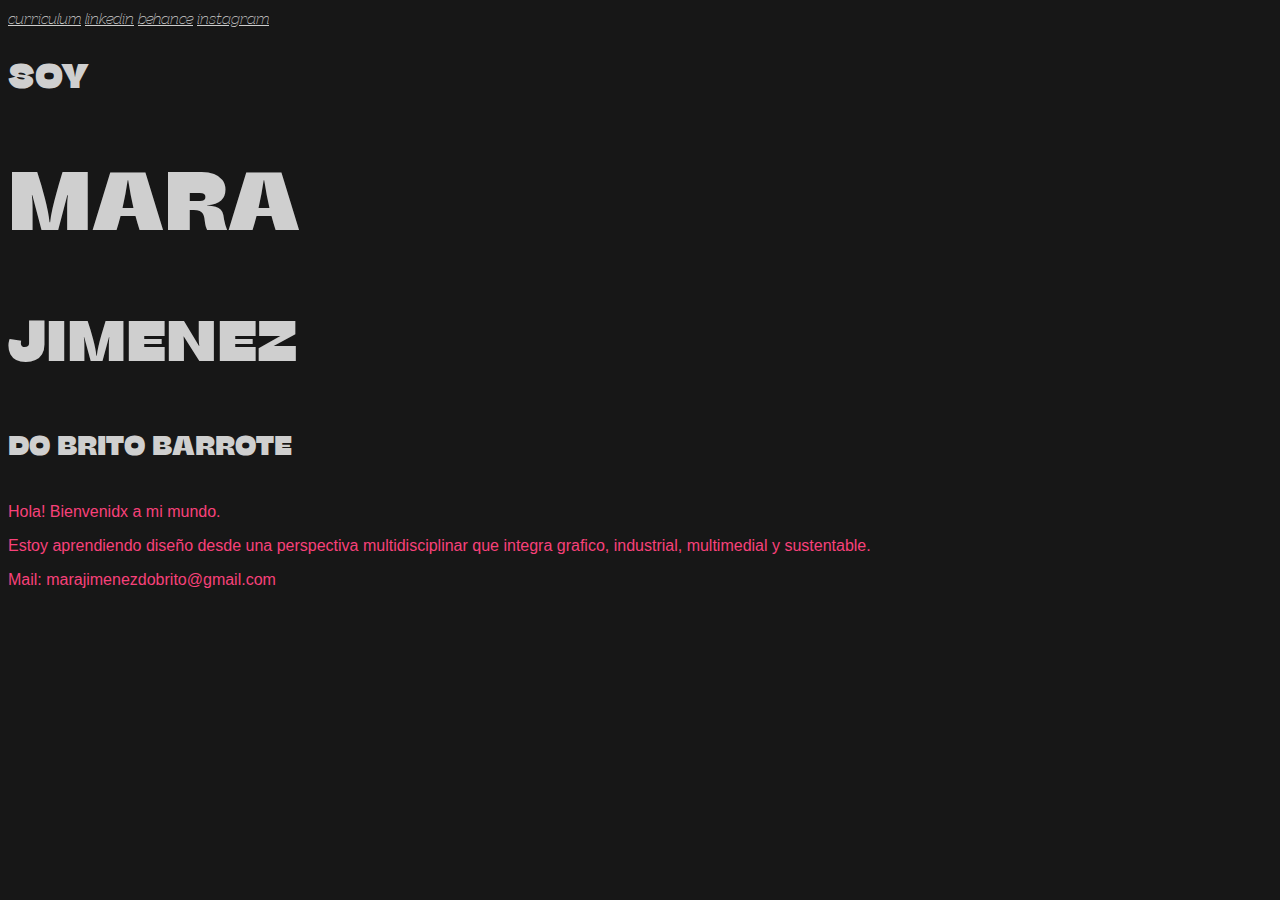
<file: index.html>
<!DOCTYPE html>
<html lang="en">

<head>
    <meta charset="UTF-8">
    <meta http-equiv="X-UA-Compatible" content="IE=edge">
    <meta name="viewport" content="width=device-width, initial-scale=1.0">
    <title>marajimnezdobritobarrote</title>
    <link rel="stylesheet" href="CCS/estilos.css">
</head>
<style>
    a { color:#CFCFCF} /* color del link */
  </style>
<body>
    

    <a id= "CURRICULUM" href=""></a>
    <a target="_blank" title="curricum" href="lol not now" id="vinculo1">curriculum</a>
  
  
    <a id= "LINKEDIN" href=""></a>
    <a target="_blank" title="linkedin" href="https://www.linkedin.com/in/marajimenezdobrito/" id="vinculo2"> linkedin</a>

    <a id= "BEHANCE" href=""></a>
    <a target="_blank" title="Behance" href="https://www.behance.net/marajimenezdobrito" id="vinculo3"> behance</a>
        
    <a id= "INSTAGRAM" href="aa"></a>
    <a target="_blank" title="Instagram" href="https://www.instagram.com/marajimenezdobrito/" id="vinculo4"> instagram</a>

    <h2>SOY</h2>
    <h1>MARA</h1>
    <h3>JIMENEZ</h3>
    <h5>DO BRITO BARROTE</h5>


    <p id="pA"> Hola! Bienvenidx a mi mundo. </p>
    <p id= "pB" > Estoy aprendiendo diseño desde una perspectiva multidisciplinar que integra grafico, industrial, multimedial y sustentable.</p>

  
    <p id="mail"> Mail:
        marajimenezdobrito@gmail.com
    </p>
    
</body>

</html>
</file>
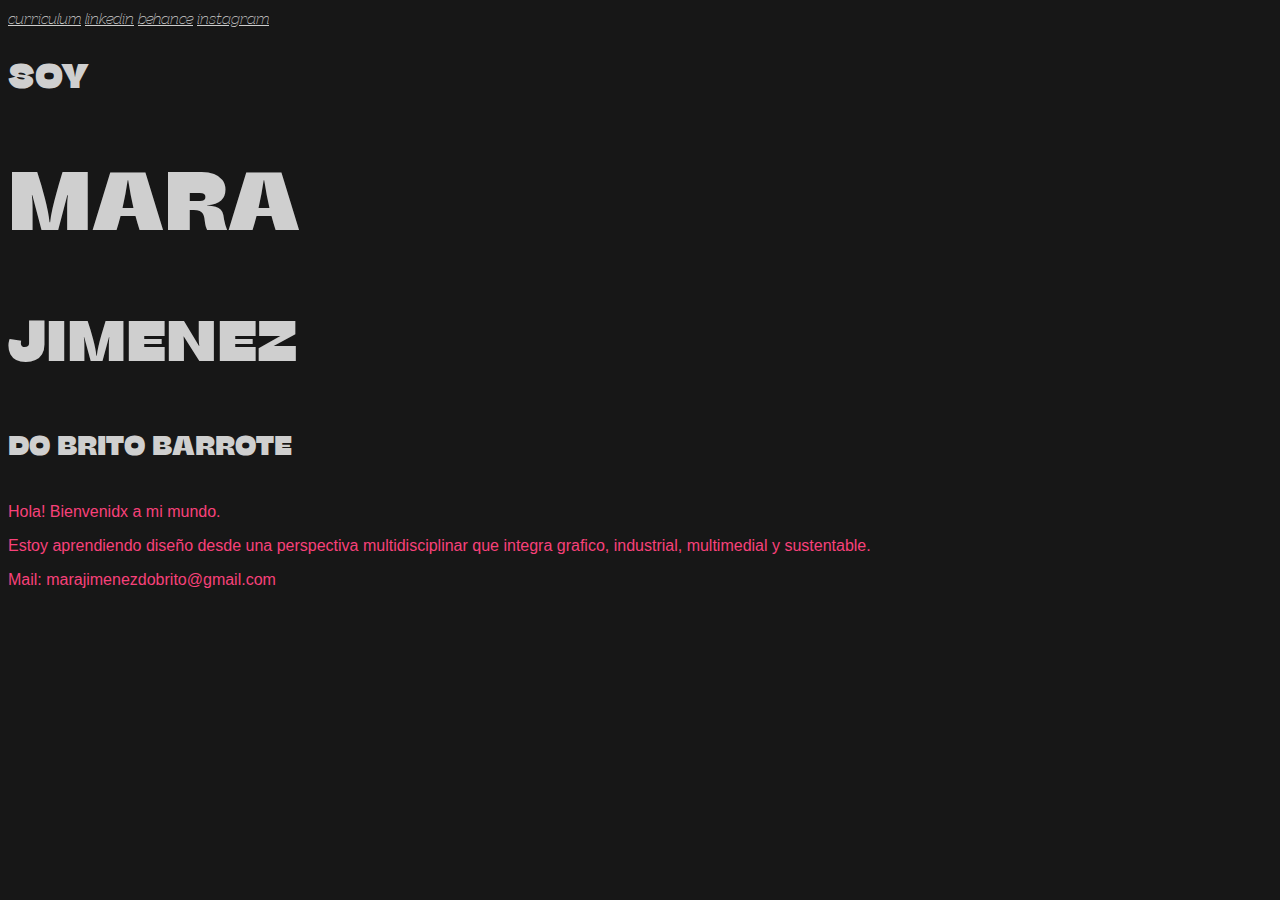
<file: JIMENESDOBRITO_ENTREGA/index.html>
<!DOCTYPE html>
<html lang="en">

<head>
    <meta charset="UTF-8">
    <meta http-equiv="X-UA-Compatible" content="IE=edge">
    <meta name="viewport" content="width=device-width, initial-scale=1.0">
    <title>marajimnezdobritobarrote</title>
    <link rel="stylesheet" href="CCS/estilos.css">
</head>
<style>
    a { color:#CFCFCF} /* color del link */
  </style>
<body>
    

    <a id= "CURRICULUM" href=""></a>
    <a target="_blank" title="curricum" href="lol not now" id="vinculo1">curriculum</a>
  
  
    <a id= "LINKEDIN" href=""></a>
    <a target="_blank" title="linkedin" href="https://www.linkedin.com/in/marajimenezdobrito/" id="vinculo2"> linkedin</a>

    <a id= "BEHANCE" href=""></a>
    <a target="_blank" title="Behance" href="https://www.behance.net/marajimenezdobrito" id="vinculo3"> behance</a>
        
    <a id= "INSTAGRAM" href="aa"></a>
    <a target="_blank" title="Instagram" href="https://www.instagram.com/marajimenezdobrito/" id="vinculo4"> instagram</a>

    <h2>SOY</h2>
    <h1>MARA</h1>
    <h3>JIMENEZ</h3>
    <h5>DO BRITO BARROTE</h5>


    <p id="parrafoA"> Hola! Bienvenidx a mi mundo. </p>
    <p id= "parrafoB" > Estoy aprendiendo diseño desde una perspectiva multidisciplinar que integra grafico, industrial, multimedial y sustentable.</p>

  
    <p id="mail"> Mail:
        marajimenezdobrito@gmail.com
    </p>
    
</body>

</html>
</file>
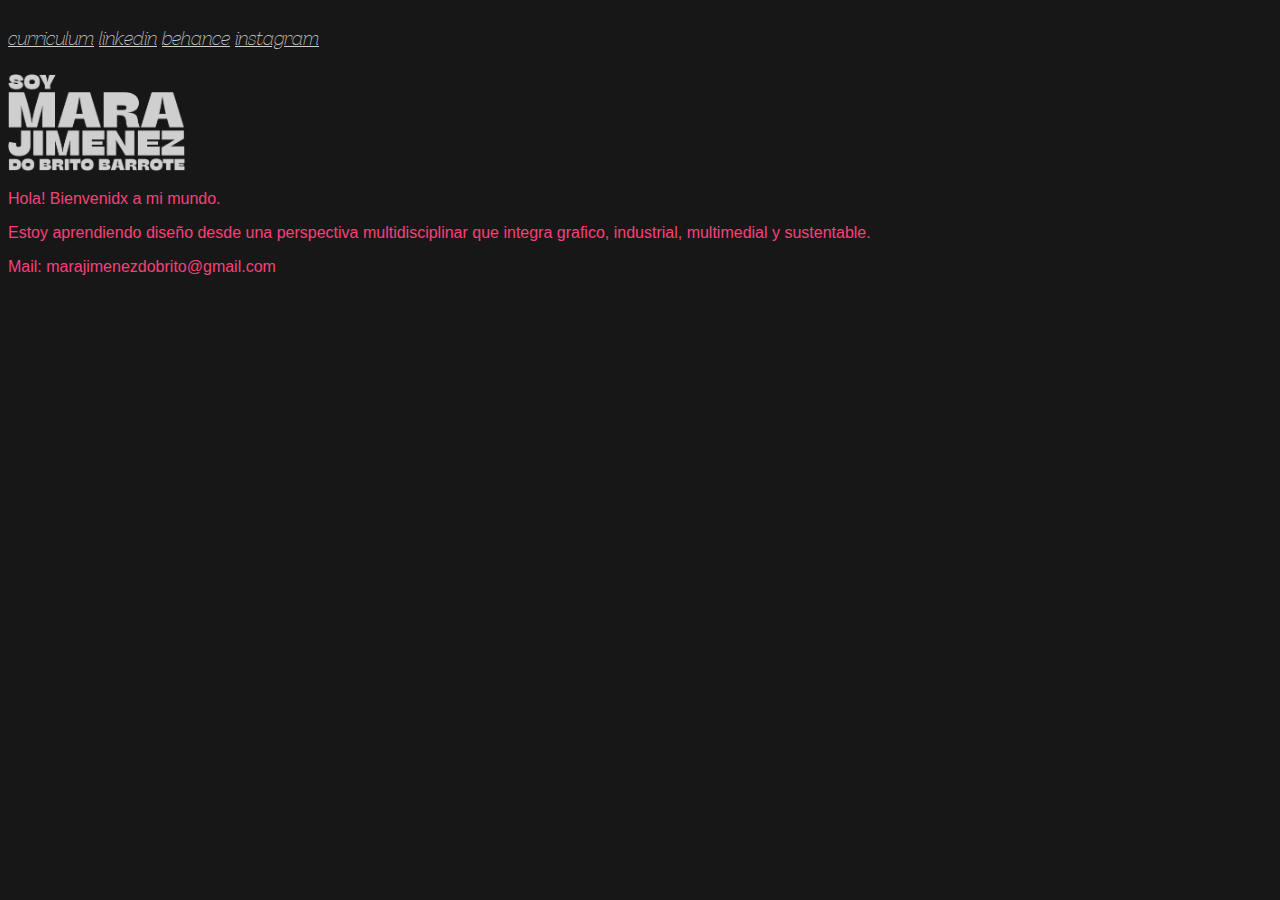
<file: JIMENESDOBRITO_ENTREGA/indexconimagenyestilosconvinculocomoh4.html>
<!DOCTYPE html>
<html lang="en">

<head>
    <meta charset="UTF-8">
    <meta http-equiv="X-UA-Compatible" content="IE=edge">
    <meta name="viewport" content="width=device-width, initial-scale=1.0">
    <title>marajimnezdobritobarrote</title>
    <link rel="stylesheet" href="CCS/estilosvinculos.css">
</head>
<style>
    a { color:#CFCFCF} /* color del link */

    /*SOBRE LA IMAGEN - No lo entendi muy bien, la idea es que el ancho sea igual al de los links como se ve en la referencia del landing*/
  </style>
  
<body>
    <h4> <a id= "CURRICULUM" href=""></a>
        <a target="_blank" title="curricum" href="lol not now" id="vinculo1">curriculum</a>
      
        <a id= "LINKEDIN" href=""></a>
        <a target="_blank" title="linkedin" href="https://www.linkedin.com/in/marajimenezdobrito/" id="vinculo2"> linkedin</a>
    
        <a id= "BEHANCE" href=""></a>
        <a target="_blank" title="Behance" href="https://www.behance.net/marajimenezdobrito" id="vinculo3"> behance</a>
            
        <a id= "INSTAGRAM" href="aa"></a>
        <a target="_blank" title="Instagram" href="https://www.instagram.com/marajimenezdobrito/" id="vinculo4"> instagram</a>
    </h4>
    <img src="landing - datalab.png" style="width: 13.8vw;"> 

    <p id="parrafoA"> Hola! Bienvenidx a mi mundo. </p>
    <p id= "parrafoB" > Estoy aprendiendo diseño desde una perspectiva multidisciplinar que integra grafico, industrial, multimedial y sustentable.</p>

   

    
    <p id="mail"> Mail:
        marajimenezdobrito@gmail.com
    </p>
    
</body>

</html>
</file>
<file: CCS/estilos.css>
@import url('https://fonts.googleapis.com/css2?family=Alata&display=swap');

  /*body va a ser la alata regular 400, o sea, miFuente*/  
  body {
    background-color: #171717;
    font-family: 'StingerFitTrialThinItalic', sans-serif;
    font: weight 400px;
    color: #F8417A;
       
}

#pA {
    font-family: 'miFuente', sans-serif;
    font-size: 1em;
    color:#F8417A
}

#pB {
    font-family: 'miFuente', sans-serif;
    font-size: 1 em;
    color: #F8417A
}


@font-face {
    font-family: StingerFitTrialHeavy ; /*mi idea es trabajar el titulo como imagen y escalarlo. me genera problema q este con tanta separacion, adjunto imagen de como se deberia ver*/
    src: url(../fuentes/StingerFitTrial-Heavy.ttf);
font-weight: 100;
}

@font-face {
    font-family: StingerFitTrialThinItalic ; /*esta tipografia es unicamente para los links*/
    src: url(../fuentes/StingerFitTrial-ThinItalic.ttf);
    font-weight: 100;

}

/* rosa #F8417A */
/* blanco #CFCFCF */
/* negro #171717 */


h2{
    font-family: StingerFitTrialHeavy;
    font-size: 2.125em;
    font-weight: 100;
    color: #CFCFCF;
}
h1{
    font-family: StingerFitTrialHeavy;
    font-size: 5.125em;
    font-weight: 100;
    color: #CFCFCF;
}

h3{
    font-family: StingerFitTrialHeavy;
    font-size: 3.625em;
    font-weight: 100;
    color: #CFCFCF;
}

h5{
    font-family: StingerFitTrialHeavy;
    font-size: 1.620em;
    font-weight: 100;
    color: #CFCFCF;
}



#vinculo1:hover{
    font-family: StingerFitTrialThinItalic;
    font-size: 0 em;
    font-weight: 100;
    color:#F8417A;
    
}

#vinculo2:hover{
    font-family: StingerFitTrialThinItalic;
    font-size: 0 em;
    font-weight: 100;
    color:#F8417A;
   
}

#vinculo3:hover{
    font-family: StingerFitTrialThinItalic;
    font-size: 0 em;
    font-weight: 100;
    color:#F8417A;
}

#vinculo4:hover{
    font-family: StingerFitTrialThinItalic;
    font-size: 0 em;
    font-weight: 100;
    color:#F8417A;
    
   
}


#mail {
    font-family: 'miFuente', sans-serif;
    font-weight: 100;
    font-size: 0 em;
    color: F8417A;
    


}


/*esto permitir que se adapte la tipografía a la pantalla-igual no entendi muy bien como/ s esta bien hecha la escala q yo quiero - tampoco se bien como probarlo en mi celular*/
@media (max-width: 720px) {
    body {
        font-size: 100%;
    }

}
</file>
<file: JIMENESDOBRITO_ENTREGA/CCS/estilos.css>
@import url('https://fonts.googleapis.com/css2?family=Alata&display=swap');

  /*body va a ser la alata regular 400, o sea, miFuente*/  
  body {
    background-color: #171717;
    font-family: 'StingerFitTrialThinItalic', sans-serif;
    font: weight 400px;
    color: #F8417A;
       
}

#parrafoA {
    font-family: 'miFuente', sans-serif;
    font-size: 1em;
    color:#F8417A
}

#parrafoB {
    font-family: 'miFuente', sans-serif;
    font-size: 1 em;
    color: #F8417A
}


@font-face {
    font-family: StingerFitTrialHeavy ; /*mi idea es trabajar el titulo como imagen y escalarlo. me genera problema q este con tanta separacion, adjunto imagen de como se deberia ver*/
    src: url(../fuentes/StingerFitTrial-Heavy.ttf);
font-weight: 100;
}

@font-face {
    font-family: StingerFitTrialThinItalic ; /*esta tipografia es unicamente para los links*/
    src: url(../fuentes/StingerFitTrial-ThinItalic.ttf);
    font-weight: 100;

}

/* rosa #F8417A */
/* blanco #CFCFCF */
/* negro #171717 */


h2{
    font-family: StingerFitTrialHeavy;
    font-size: 2.125em;
    font-weight: 100;
    color: #CFCFCF;
}
h1{
    font-family: StingerFitTrialHeavy;
    font-size: 5.125em;
    font-weight: 100;
    color: #CFCFCF;
}

h3{
    font-family: StingerFitTrialHeavy;
    font-size: 3.625em;
    font-weight: 100;
    color: #CFCFCF;
}

h5{
    font-family: StingerFitTrialHeavy;
    font-size: 1.620em;
    font-weight: 100;
    color: #CFCFCF;
}



#vinculo1:hover{
    font-family: StingerFitTrialThinItalic;
    font-size: 0 em;
    font-weight: 100;
    color:#F8417A;
    
}

#vinculo2:hover{
    font-family: StingerFitTrialThinItalic;
    font-size: 0 em;
    font-weight: 100;
    color:#F8417A;
   
}

#vinculo3:hover{
    font-family: StingerFitTrialThinItalic;
    font-size: 0 em;
    font-weight: 100;
    color:#F8417A;
}

#vinculo4:hover{
    font-family: StingerFitTrialThinItalic;
    font-size: 0 em;
    font-weight: 100;
    color:#F8417A;
    
   
}


#mail {
    font-family: 'miFuente', sans-serif;
    font-weight: 100;
    font-size: 0 em;
    color: F8417A;
    


}


/*esto permitir que se adapte la tipografía a la pantalla-igual no entendi muy bien como/ s esta bien hecha la escala q yo quiero - tampoco se bien como probarlo en mi celular*/
@media (max-width: 720px) {
    body {
        font-size: 100%;
    }

}
</file>
<file: JIMENESDOBRITO_ENTREGA/CCS/estilosvinculos.css>
/*ME DI CUENTA DE UNA POSIBLE CORRECCION, MIS VINCULOS DEBERIAN SER UN TITULO ASÍ NO SE VEN MODIFICADOS POR MI BODY*/



@import url('https://fonts.googleapis.com/css2?family=Alata&display=swap');

  /*body va a ser la alata regular 400, o sea, miFuente*/  
  body {
    background-color: #171717;
    font-family: 'StingerFitTrialThinItalic', sans-serif;
    font: weight 400px;
    color: #F8417A;
       
}

#parrafoA {
    font-family: 'miFuente', sans-serif;
    font-size: 1em;
    color:#F8417A
}

#parrafoB {
    font-family: 'miFuente', sans-serif;
    font-size: 1 em;
    color: #F8417A
}



@font-face {
    font-family: StingerFitTrialThinItalic ; /*esta tipografia es unicamente para los links*/
    src: url(../fuentes/StingerFitTrial-ThinItalic.ttf);
    font-weight: 100;

}


h4{
    font-family: StingerFitTrialThinItalic;
    font-size: 1.2em;
    font-weight: 100;
    color: #CFCFCF;
}

    #vinculo1:hover{
    font-family: StingerFitTrialThinItalic;
    font-size:  2.55 em;
    font-weight: 100;
    color:#F8417A;
    
    }

    #vinculo2:hover{
    font-family: StingerFitTrialThinItalic;
    font-size:  2.55 em;
    font-weight: 100;
    color:#F8417A;
   
    }

    #vinculo3:hover{
    font-family: StingerFitTrialThinItalic;
    font-size:  2.55 em;
    font-weight: 100;
    color:#F8417A;
    }

    #vinculo4:hover{
    font-family: StingerFitTrialThinItalic;
    font-size:  2.55 em;
    font-weight: 100;
    color:#F8417A;
    
   
    }


/*mi idea es trabajar el titulo como imagen y escalarlo. la idea es que se vea como en la pantalla*/

#mail {
    font-family: 'miFuente', sans-serif;
    font-weight: 100;
    font-size: 0 em;
    color: F8417A;
    


}


/*esto permitir que se adapte la tipografía a la pantalla-igual no entendi muy bien como/ s esta bien hecha la escala q yo quiero - tampoco se bien como probarlo en mi celular*/
@media (max-width: 720px) {
    body {
        font-size: 100%;
    }

}
</file>
